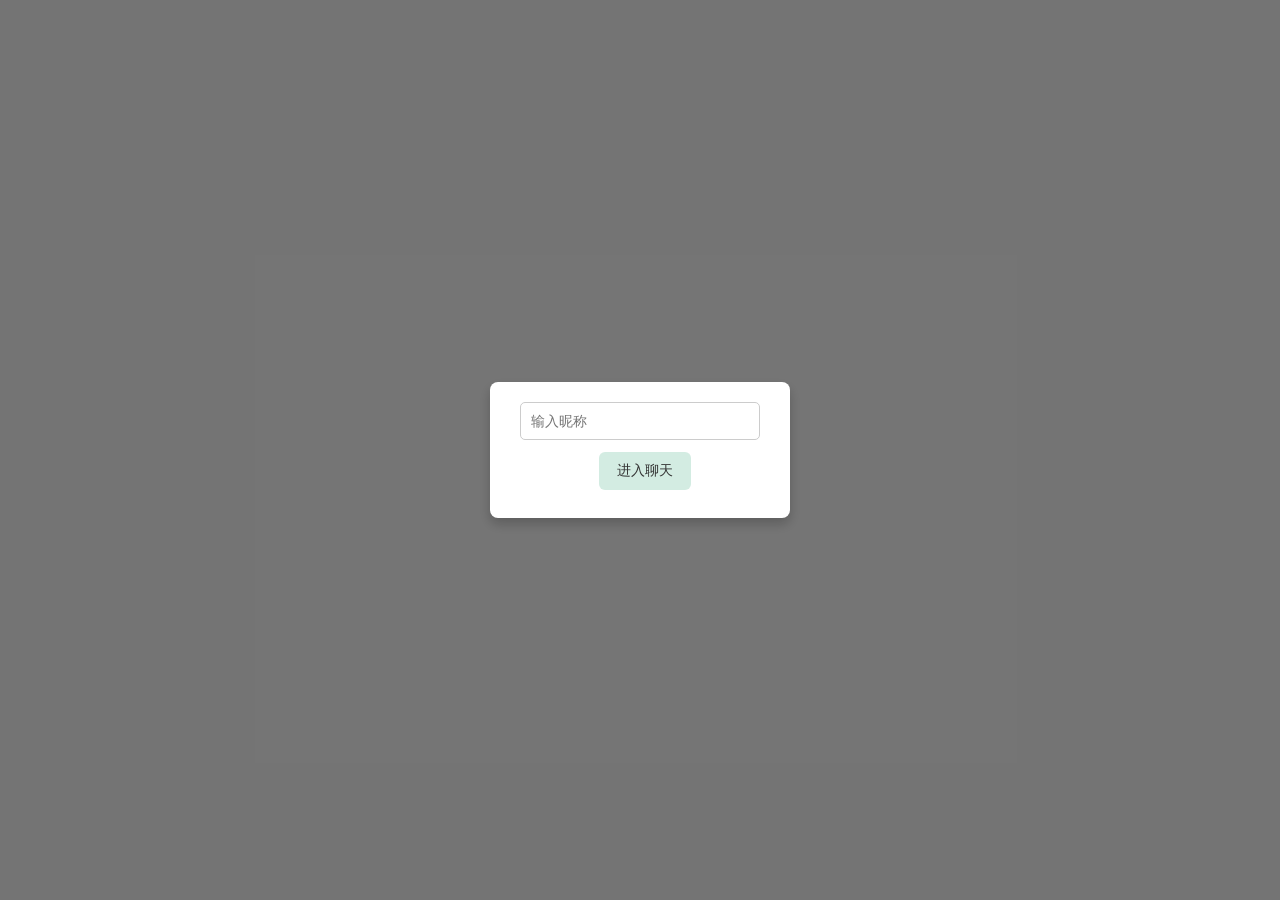
<file: miniChat/index.html>
<!DOCTYPE html>
<html lang="zh">
<head>
    <meta charset="UTF-8">
    <meta name="viewport" content="width=device-width, initial-scale=1.0, maximum-scale=1.0, user-scalable=no">
    <title>聊天室</title>
<style>
    * {
        box-sizing: border-box;
    }

    body {
        font-family: Arial, sans-serif;
        margin: 0;
        display: flex;
        height: 100vh;
        background: #eaeaea;
        justify-content: center;
        align-items: center;
        padding: 10px;
    }

    #chat {
        flex: 1;
        display: flex;
        flex-direction: column;
        max-width: 800px;
        width: 100%;
        height: 600px;
        background: #fff;
        border-radius: 12px;
        box-shadow: 0 6px 12px rgba(0, 0, 0, 0.15);
        overflow: hidden;
        position: relative;
    }

    #messages {
        flex: 1;
        padding: 15px;
        padding-bottom: 70px;
        overflow-y: auto;
        background: #f9f9f9;
    }

    .message-container {
        display: flex;
        flex-direction: column; /* 改为纵向排列 */
        align-items: flex-start; /* 左对齐 */
        margin: 8px 0;
    }

    .message-container.self {
        align-items: flex-end; /* 自己消息右对齐 */
    }

    .bubble {
        padding: 10px 14px;
        border-radius: 12px;
        max-width: 75%;
        word-wrap: break-word;
        box-shadow: 0 2px 4px rgba(0, 0, 0, 0.1);
        color: #333;
        font-size: 14px;
        line-height: 1.4;
        display: inline-flex;
        flex-direction: column;
        position: relative;
    }

    .bubble.self {
        background: #d3ece2;
        align-items: flex-end;
        border-bottom-right-radius: 0;
    }

    .bubble.self::after {
        content: '';
        position: absolute;
        bottom: 0;
        right: -10px;
        width: 0;
        height: 0;
        border-left: 10px solid #d3ece2;
        border-top: 10px solid transparent;
    }

    .bubble.other {
        background: #e0e0e0;
        align-items: flex-start;
        border-top-left-radius: 0;
    }

    .bubble.other::before {
        content: '';
        position: absolute;
        top: 0;
        left: -10px;
        width: 0;
        height: 0;
        border-right: 10px solid #e0e0e0;
        border-bottom: 10px solid transparent;
    }

    .username {
        font-size: 16px; /* 字号加大 */
        color: #444;
        font-weight: bold; /* 粗体 */
        margin-bottom: 4px; /* 与气泡的间距 */
    }

    .content-container {
        display: flex;
        justify-content: space-between;
        align-items: flex-end;
    }

    .content {
        word-break: break-word;
    }

    .timestamp {
        font-size: 12px;
        color: #666;
        white-space: nowrap;
        margin-left: 8px;
    }

    .system-message {
        font-size: 12px;
        color: #888;
        text-align: center;
        margin: 8px 0;
    }

    #input-area {
        position: absolute;
        bottom: 0;
        left: 0;
        right: 0;
        width: 100%;
        padding: 12px;
        background: #fff;
        border-top: 1px solid #ddd;
        display: flex;
        align-items: center;
        z-index: 10;
    }

    #msg {
        flex: 1;
        padding: 10px;
        border: 1px solid #ccc;
        border-radius: 6px;
        color: #333;
        font-size: 14px;
    }

    #msg:focus {
        outline: none;
        border-color: #d3ece2;
        box-shadow: 0 0 5px rgba(167, 199, 184, 0.5);
    }

    button {
        padding: 10px 18px;
        background: #d3ece2;
        color: #333;
        border: none;
        border-radius: 6px;
        cursor: pointer;
        font-weight: 500;
        transition: 0.2s;
        font-size: 14px;
        margin-left: 10px;
    }

    button:hover {
        background: #8faea0;
    }

    #nickname-modal {
        position: fixed;
        top: 0;
        left: 0;
        width: 100%;
        height: 100%;
        background: rgba(0, 0, 0, 0.5);
        display: flex;
        align-items: center;
        justify-content: center;
        z-index: 1000;
    }

    #nickname-box {
        background: white;
        padding: 20px;
        border-radius: 8px;
        text-align: center;
        box-shadow: 0 6px 12px rgba(0, 0, 0, 0.2);
        width: 90%;
        max-width: 300px;
    }

    #name {
        width: calc(100% - 20px);
        margin-bottom: 12px;
        padding: 10px;
        border: 1px solid #ccc;
        border-radius: 5px;
        color: #333;
        font-size: 14px;
    }

    #error {
        color: red;
        margin-top: 8px;
        font-size: 12px;
    }

    @media (max-width: 480px) {
        body {
            padding: 0;
            height: 100dvh;
            width: 100vw;
        }

        #chat {
            height: 100dvh;
            max-height: 100dvh;
            width: 100vw;
            max-width: 100vw;
            border-radius: 0;
        }

        #messages {
            padding: 2vw;
            padding-bottom: 15vw;
        }

        #input-area {
            padding: 2vw;
            position: fixed;
            bottom: 0;
            border-top: 1px solid #ddd;
            box-shadow: 0 -0.5vw 1vw rgba(0, 0, 0, 0.1);
        }

        #msg {
            padding: 2vw;
            font-size: 4vw;
            border: 0.2vw solid #ccc;
            border-radius: 1vw;
        }

        button {
            padding: 2vw 4vw;
            font-size: 4vw;
            margin-left: 2vw;
            border-radius: 1vw;
        }

        .bubble {
            padding: 2vw 3vw;
            border-radius: 2vw;
            font-size: 4vw;
            box-shadow: 0 0.5vw 1vw rgba(0, 0, 0, 0.1);
        }

        .bubble.self {
            border-bottom-right-radius: 0;
        }

        .bubble.self::after {
            right: -2vw;
            border-left: 2vw solid #d3ece2;
            border-top: 2vw solid transparent;
        }

        .bubble.other {
            border-top-left-radius: 0;
        }

        .bubble.other::before {
            top: 0;
            left: -2vw;
            border-right: 2vw solid #e0e0e0;
            border-bottom: 2vw solid transparent;
        }

        .username {
            font-size: 4vw; /* 移动端字号调整 */
            margin-bottom: 1vw;
        }

        .timestamp {
            font-size: 3vw;
            margin-left: 1vw;
        }

        .system-message {
            font-size: 3vw;
            margin: 2vw 0;
        }

        #nickname-box {
            padding: 3vw;
            border-radius: 1.5vw;
            box-shadow: 0 1vw 2vw rgba(0, 0, 0, 0.2);
            max-width: 80vw;
        }

        #name {
            width: calc(100% - 4vw);
            margin-bottom: 2vw;
            padding: 2vw;
            font-size: 4vw;
            border: 0.2vw solid #ccc;
            border-radius: 1vw;
        }

        #error {
            margin-top: 1vw;
            font-size: 3vw;
        }
    }
</style>
</head>
<body>
    <div id="nickname-modal">
        <div id="nickname-box">
            <input id="name" placeholder="输入昵称" onkeypress="if(event.key==='Enter') join()">
            <button onclick="join()">进入聊天</button>
            <div id="error"></div>
        </div>
    </div>
    <div id="chat" style="display: none;">
        <div id="messages"></div>
        <div id="input-area">
            <input id="msg" placeholder="输入消息" onkeypress="if(event.key==='Enter') send()">
            <button onclick="send()">发送</button>
        </div>
    </div>
    <script>
        let ws, username, fingerprint;
        let heartbeatInterval;

        function generateFingerprint() {
            const canvas = document.createElement('canvas');
            const ctx = canvas.getContext('2d');
            ctx.textBaseline = "top";
            ctx.font = "14px 'Arial'";
            ctx.fillStyle = "#f60";
            ctx.fillRect(125, 1, 62, 20);
            ctx.fillStyle = "#069";
            ctx.fillText("Fingerprint Test", 2, 15);
            const canvasData = canvas.toDataURL();

            const components = [
                navigator.userAgent,
                navigator.language || navigator.languages[0],
                screen.width + 'x' + screen.height,
                screen.colorDepth,
                new Date().getTimezoneOffset(),
                canvasData
            ];

            const hash = components.join('').split('').reduce((a, b) => {
                a = ((a << 5) - a) + b.charCodeAt(0);
                return a & a;
            }, 0);

            return Math.abs(hash).toString(16);
        }

        function getWebSocketUrl() {
            const protocol = window.location.protocol === 'https:' ? 'wss:' : 'ws:';
            const host = window.location.host;
            return `${protocol}//${host}/ws`;
        }

        function startHeartbeat() {
            heartbeatInterval = setInterval(() => {
                if (ws && ws.readyState === WebSocket.OPEN) {
                    ws.send(JSON.stringify({ event: 'ping' }));
                } else {
                    clearInterval(heartbeatInterval);
                    reconnect();
                }
            }, 30000);
        }

        function connect() {
            console.log('尝试连接 WebSocket...');
            const wsUrl = getWebSocketUrl();
            ws = new WebSocket(wsUrl);
            ws.onopen = () => {
                console.log('WebSocket 连接成功');
                ws.send(JSON.stringify({ event: 'join', name: username, fingerprint: fingerprint }));
                startHeartbeat();
            };
            ws.onmessage = (event) => {
                const data = JSON.parse(event.data);
                console.log('收到消息:', data);
                if (data.event === 'name_taken') {
                    document.getElementById('error').textContent = data.error;
                    ws.close();
                } else if (data.event === 'join_success') {
                    fingerprint = data.fingerprint;
                    document.getElementById('nickname-modal').style.display = 'none';
                    document.getElementById('chat').style.display = 'flex';
                    console.log('成功进入聊天界面');
                } else if (data.event === 'message') {
                    appendMessage(data.name, data.msg);
                } else if (data.event === 'pong') {
                    console.log('Received pong from server');
                }
            };
            ws.onerror = () => {
                document.getElementById('error').textContent = '连接失败，正在尝试重连...';
                console.error('WebSocket 连接错误');
                reconnect();
            };
            ws.onclose = () => {
                document.getElementById('error').textContent = '连接已关闭，正在尝试重连...';
                clearInterval(heartbeatInterval);
                console.log('WebSocket 连接关闭');
                reconnect();
            };
        }

        function reconnect() {
            setTimeout(() => {
                if (!username || !fingerprint) return;
                connect();
            }, 2000);
        }

        function join() {
            username = document.getElementById('name').value.trim();
            if (!username) {
                document.getElementById('error').textContent = '请输入昵称';
                return;
            }
            if (!fingerprint) fingerprint = generateFingerprint();
            document.getElementById('error').textContent = '';
            console.log('用户尝试加入:', username);
            connect();
        }

        function appendMessage(name, msg) {
            const isSelf = name === username;
            const container = document.createElement('div');
            if (name === '系统') {
                container.className = 'system-message';
                const timestamp = new Date().toLocaleTimeString([], { hour: '2-digit', minute: '2-digit', second: '2-digit' });
                container.textContent = `${msg} [${timestamp}]`;
            } else {
                container.className = `message-container ${isSelf ? 'self' : ''}`;
                if (!isSelf) {
                    const userSpan = document.createElement('span');
                    userSpan.className = 'username';
                    userSpan.textContent = name;
                    container.appendChild(userSpan);
                }
                const bubble = document.createElement('div');
                bubble.className = `bubble ${isSelf ? 'self' : 'other'}`;
                const contentContainer = document.createElement('div');
                contentContainer.className = 'content-container';
                const contentSpan = document.createElement('span');
                contentSpan.className = 'content';
                contentSpan.textContent = msg;
                const timeSpan = document.createElement('span');
                timeSpan.className = 'timestamp';
                timeSpan.textContent = new Date().toLocaleTimeString([], { hour: '2-digit', minute: '2-digit' });
                contentContainer.appendChild(contentSpan);
                contentContainer.appendChild(timeSpan);
                bubble.appendChild(contentContainer);
                container.appendChild(bubble);
            }
            document.getElementById('messages').appendChild(container);
            document.getElementById('messages').scrollTop = document.getElementById('messages').scrollHeight;
        }

        function send() {
            let msg = document.getElementById('msg').value.trim();
            if (!msg || !ws || ws.readyState !== WebSocket.OPEN) return;
            ws.send(JSON.stringify({ event: 'message', msg: msg }));
            document.getElementById('msg').value = '';
        }
    </script>
</body>
</html>
</file>
